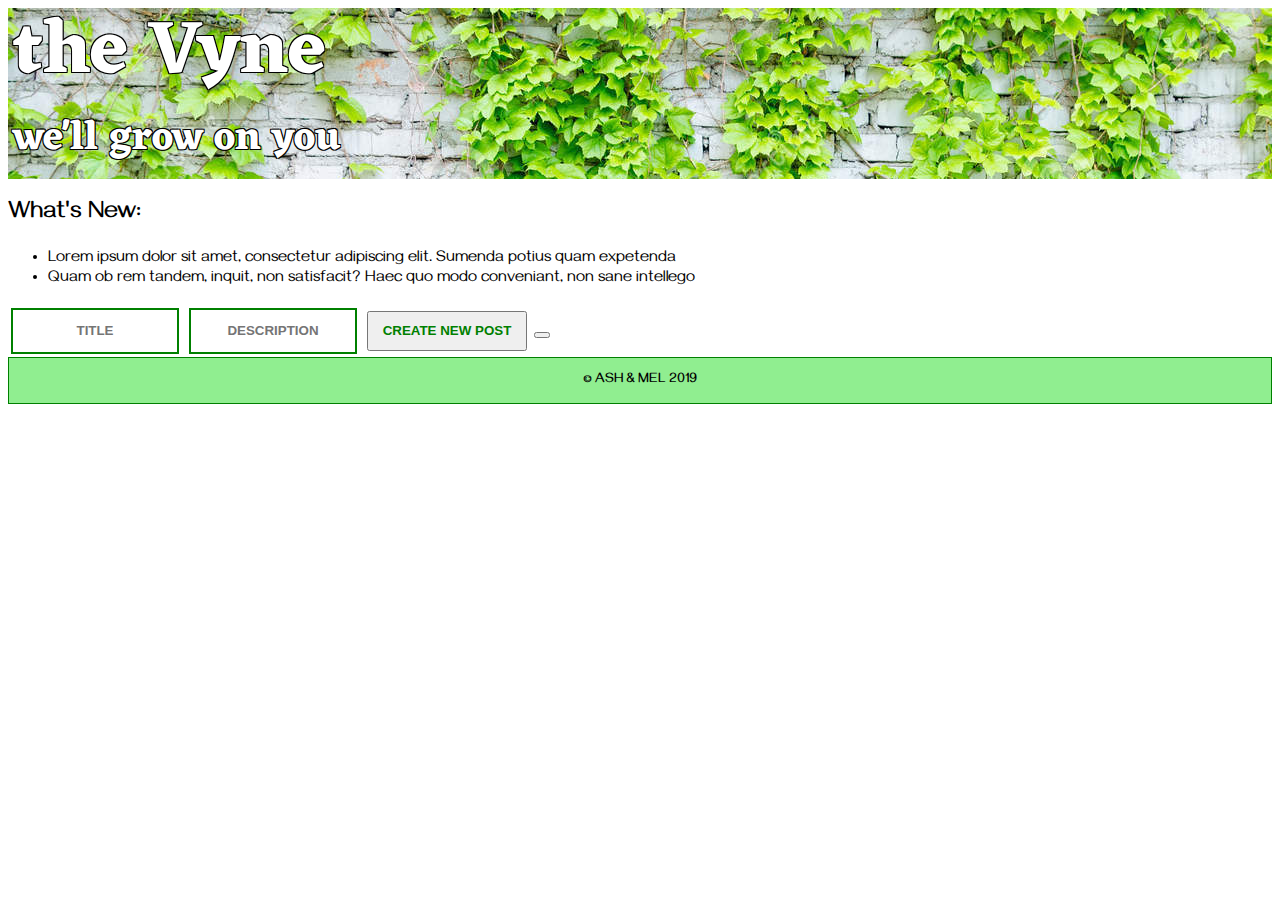
<file: home.html>
<!DOCTYPE html>
<html lang="en" dir="ltr">

<head>
  <meta charset="utf-8">
  <link rel="stylesheet" href="./styles/style.css">
  <link href="https://fonts.googleapis.com/css?family=Eczar|Gayathri&display=swap" rel="stylesheet">
  <title>the Vyne: About</title>
</head>

  <!-- <nav class="navbar">
    <ul class="navlinks">
      <li class="navitem"><a href="home.html">Home</a></li>
      <li class="navitem"><a href="about.html">About</a></li>
      <li class="navitem"><a href="profile.html">Your Profile</a></li>
      <li class="navitem"><a href="login.html">Logout</a></li>
    </ul>
  </nav> -->

  <body>

    <!-- header -->
    <div class="header-container">
            <header>
                <h1>the Vyne</h1>
                <h2>we'll grow on you</h2>
            </header>
    </div>

<!-- Content -->
<div class="wrapper">
    <div class="content">
        <h2>What's New:</h2>
          <ul>
            <li>Lorem ipsum dolor sit amet, consectetur adipiscing elit. Sumenda potius quam expetenda</li>
            <li>Quam ob rem tandem, inquit, non satisfacit? Haec quo modo conveniant, non sane intellego</li>
          </ul>

          <ul class="posts"></ul>
    </div>

<!-- Create post form -->
  <div class="create-new-post">
      <form onSubmit = "createPost(event)" class="postForm">
          <input type="text" class="title" placeholder="title"/>
          <input type="text" class="description" placeholder="description"/>
          <input type="submit" value="Create new post" class="post-button" />
          <button type="button" name="delete post"></button>
      </form>
  </div>


<!-- Footer -->
<footer class="footer">
    <p> © Ash & Mel 2019</p>
</footer>

      <script src="./js/script.js"></script>
  </body>
</html>
</file>
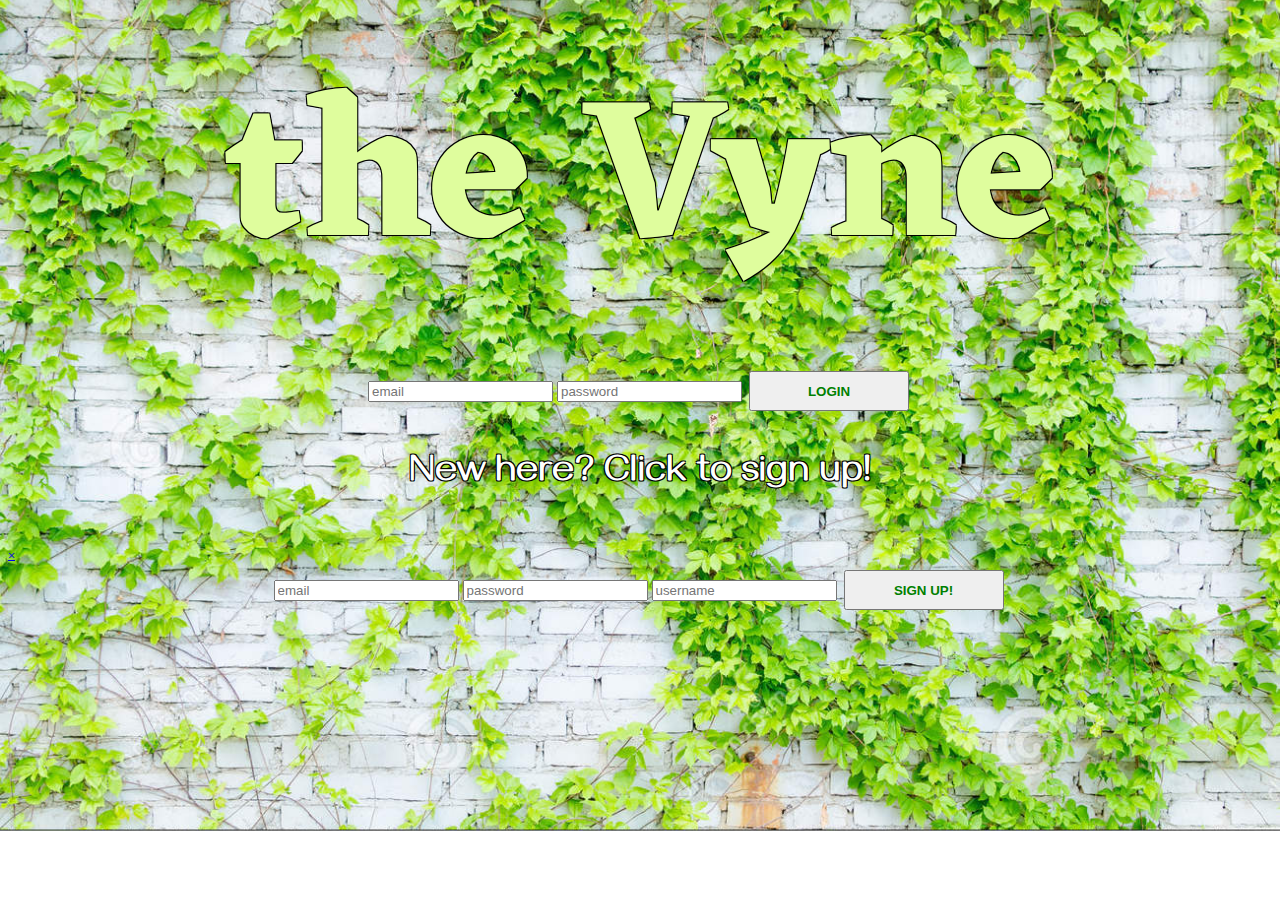
<file: landing.html>
<!DOCTYPE html>
<html lang="en" dir="ltr">

<head>
   <meta name="viewport" content="width=device-width, initial-scale=1" charset="utf-8">
  <link rel="stylesheet" href="./styles/style.css">
  <link href="https://fonts.googleapis.com/css?family=Eczar|Gayathri&display=swap" rel="stylesheet">
  <title>the Vyne</title>
</head>

<body class="login-body">

  <div class="login-container">
    <h1 class="login-header">the Vyne</h1>

    <!-- Login form -->
    <div class="login-form">
        <form onSubmit = "createLogin(event)" class="loginForm">
          <input type="text" class="login-email" placeholder="email"/>
          <input type="password" class="login-password" placeholder="password"/>
          <input type="submit" value="Login" class="login-button"/>
        </form>

    <p class="login-redirect">New here? <span id="signUpLink" onclick="openNav()">Click</span> to sign up!</p>

    </div>
  </div>

<!-- SIDEBAR POP OUT FOR SIGN UP -->
  <div id="signUpPopOut" class="sidenav">
  <a href="javascript:void(0)" class="closebtn" onclick="closeNav()">&times;</a>
  <!-- Sign up form -->
    <div class="sign-up-form">
      <form onSubmit="signUp(event)" class="signupForm">
          <input type="text" class="signup-email" placeholder="email"/>
          <input type="password" class="signup-password" placeholder="password"/>
          <input type="text" class="signup-username" placeholder="username"/>
          <input class="signup-button" type="submit" value="Sign up!"/>
      </form>
    </div>
</div>

    <script src="./js/script.js"></script>
  </body>
</html>
</file>
<file: styles/style.css>
body {
  font-family: 'Gayathri', sans-serif;

}
.header-container {
  background: url('wallvines.png');
}
header {
  font-family: 'Eczar',sans-serif;
  color: white;
  font-weight: bold;
  text-shadow:
    -1px -1px 0 #000,
    1px -1px 0 #000,
    -1px 1px 0 #000,
    1px 1px 0 #000;
}
header h1 {
  font-size: 75px;
  line-height: 80px;
  margin: 0;
  padding: 5px;
}

header h2 {
  font-size: 40px;
  margin: 0;
  padding: 5px;
}
.login-body {
  background: url('wallvines.png') no-repeat center center fixed;
  -webkit-background-size: cover;
  -moz-background-size: cover;
  -o-background-size: cover;
  background-size: cover;
}

.login-header {
  color: #dffd9d;
  font-weight: bold;
  text-align: center;
  font-size: 200px;
  line-height: 100px;
  font-family: 'Eczar',sans-serif;
  text-shadow:
		-1px -1px 0 #000,
		1px -1px 0 #000,
		-1px 1px 0 #000,
		1px 1px 0 #000;
}
.login-form {
  display: flex;
  align-items: center;
  justify-content: center;
  flex-direction: column;
  margin-bottom: 10px;
}

.email {
  height:40px;
  width:160px;
  border:2px solid green;
  font-weight: bold;
  margin: 3px;
  text-align: center;
  text-transform: uppercase;
}
.password {
  height:40px;
  width:160px;
  border:2px solid green;
  font-weight: bold;
  margin: 3px;
  text-align: center;
  text-transform: uppercase;
}
.login-button {
height: 40px;
width: 160px;
color: green;
display: inline;
font-weight: bold;
margin: 3px;
text-transform: uppercase;
}
.login-redirect {
  display: block;
  font-size: 38px;
  font-weight: bold;
  display: block;
  color: white;
  text-align: center;
  text-shadow:
		-1px -1px 0 #000,
		1px -1px 0 #000,
		-1px 1px 0 #000,
		1px 1px 0 #000;
}

.username {
  height:40px;
  width:160px;
  border:2px solid green;
  font-weight: bold;
  margin: 3px;
  text-align: center;
  text-transform: uppercase;
}
.signup-button {
height: 40px;
width: 160px;
color: green;
display: inline;
font-weight: bold;
margin: 3px;
text-transform: uppercase;
}
.sign-up-form {
  display: flex;
  align-items: center;
  justify-content: center;
}

.content {

}

li {
  list-style: disc;
}

.title{
  height:40px;
  width:160px;
  border:2px solid green;
  font-weight: bold;
  margin: 3px;
  text-align: center;
  text-transform: uppercase;
}
.description{
  height:40px;
  width:160px;
  border:2px solid green;
  font-weight: bold;
  margin: 3px;
  text-align: center;
  text-transform: uppercase;
}
.post-button{
  height: 40px;
  width: 160px;
  color: green;
  display: inline;
  font-weight: bold;
  margin: 3px;
  text-transform: uppercase;
}
.footer {
    border: 1px solid green;
    font-size: 14px;
    font-weight: bold;
    background: lightgreen;
    text-align: center;
    text-transform: uppercase;
}
</file>
